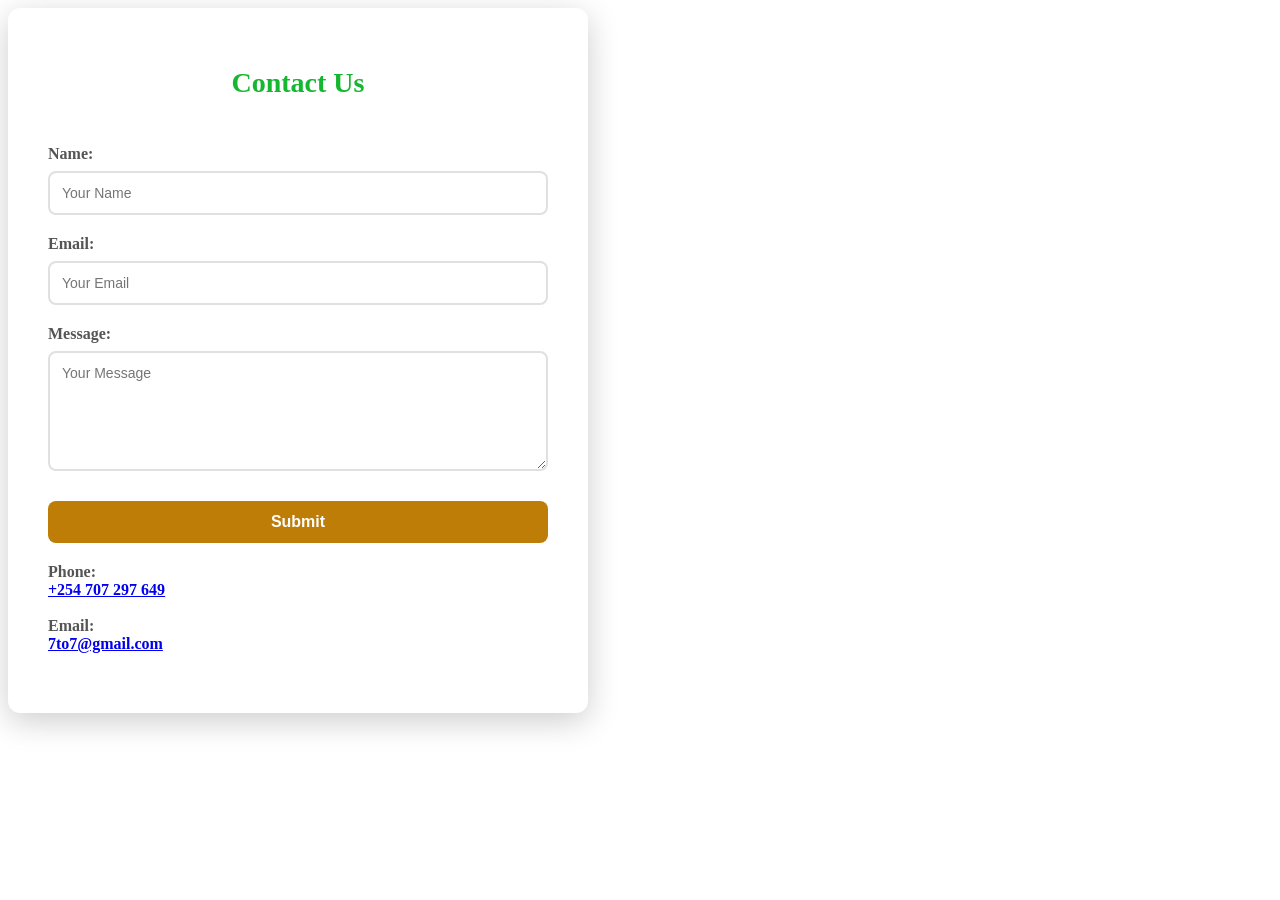
<file: contacts.html>
<!doctype html>
<html lang="en">
  <head>
    <meta charset="UTF-8" />
    <meta name="viewport" content="width=device-width, initial-scale=1.0" />
    <title>Contact Us</title>
    <link rel="stylesheet" href="navs.css" />
  </head>
  <body>
    <div class="contacts card">
      <h1 contacts-header>Contact Us</h1>
      <div>
        <p>Name:<input type="text" name="name" placeholder="Your Name" /></p>
        <p>
          Email:<input type="email" name="email" placeholder="Your Email" />
        </p>
        <p>
          Message:<textarea
            name="message"
            placeholder="Your Message"
          ></textarea>
        </p>
        <p>
          <button type="submit">Submit</button>
        </p>
        <p>
          Phone: <a href="tel:+254707297649">+254 707 297 649</a><br />
          Email: <a href="mailto:7to7@gmail.com">7to7@gmail.com</a>
        </p>
      </div>
    </div>
  </body>
</html>
</file>
<file: navs.css>
.nav-link {
  text-decoration: none;
  color: #333;
  font-size: 1.5rem;
  font-weight: bold;
  padding: 10px 15px;
  transition: background-color 0.3s ease;
}
.nav-link:hover {
  background-color: #0db5d3;
}
.navigations-header {
  display: flex;
  gap: 20px;
  align-items: center;
}

/* Contacts Card Styles */

.card {
  background-color: white;
  border-radius: 12px;
  box-shadow: 0 8px 32px rgba(0, 0, 0, 0.2);
  padding: 40px;
  max-width: 500px;
  width: 90%;
  animation: slideIn 0.5s ease-out;
}

@keyframes slideIn {
  from {
    opacity: 0;
    transform: translateY(-30px);
  }
  to {
    opacity: 1;
    transform: translateY(0);
  }
}

.contacts {
  display: flex;
  flex-direction: column;
}

[contacts-header] {
  color: #333;
  font-size: 28px;
  font-weight: bold;
  margin-bottom: 30px;
  text-align: center;
  color: #15b630;
}

.card p {
  margin-bottom: 20px;
  display: flex;
  flex-direction: column;
  font-weight: 600;
  color: #555;
}

.card input,
.card textarea {
  width: 100%;
  padding: 12px;
  margin-top: 8px;
  border: 2px solid #e0e0e0;
  border-radius: 8px;
  font-family: Arial, sans-serif;
  font-size: 14px;
  transition: all 0.3s ease;
  box-sizing: border-box;
}

.card input:focus,
.card textarea:focus {
  outline: none;
  border-color: #667eea;
  box-shadow: 0 0 0 3px rgba(102, 126, 234, 0.1);
}

.card textarea {
  resize: vertical;
  min-height: 120px;
}

.card button {
  background-color: rgb(189, 125, 6);
  color: white;
  border: none;
  padding: 12px 30px;
  border-radius: 8px;
  font-size: 16px;
  font-weight: bold;
  cursor: pointer;
  transition: all 0.3s ease;
  margin-top: 10px;
}

.card button:hover {
  transform: translateY(-2px);
  box-shadow: 0 6px 20px rgba(102, 126, 234, 0.4);
}

.card button:active {
  transform: translateY(0);
}
</file>
